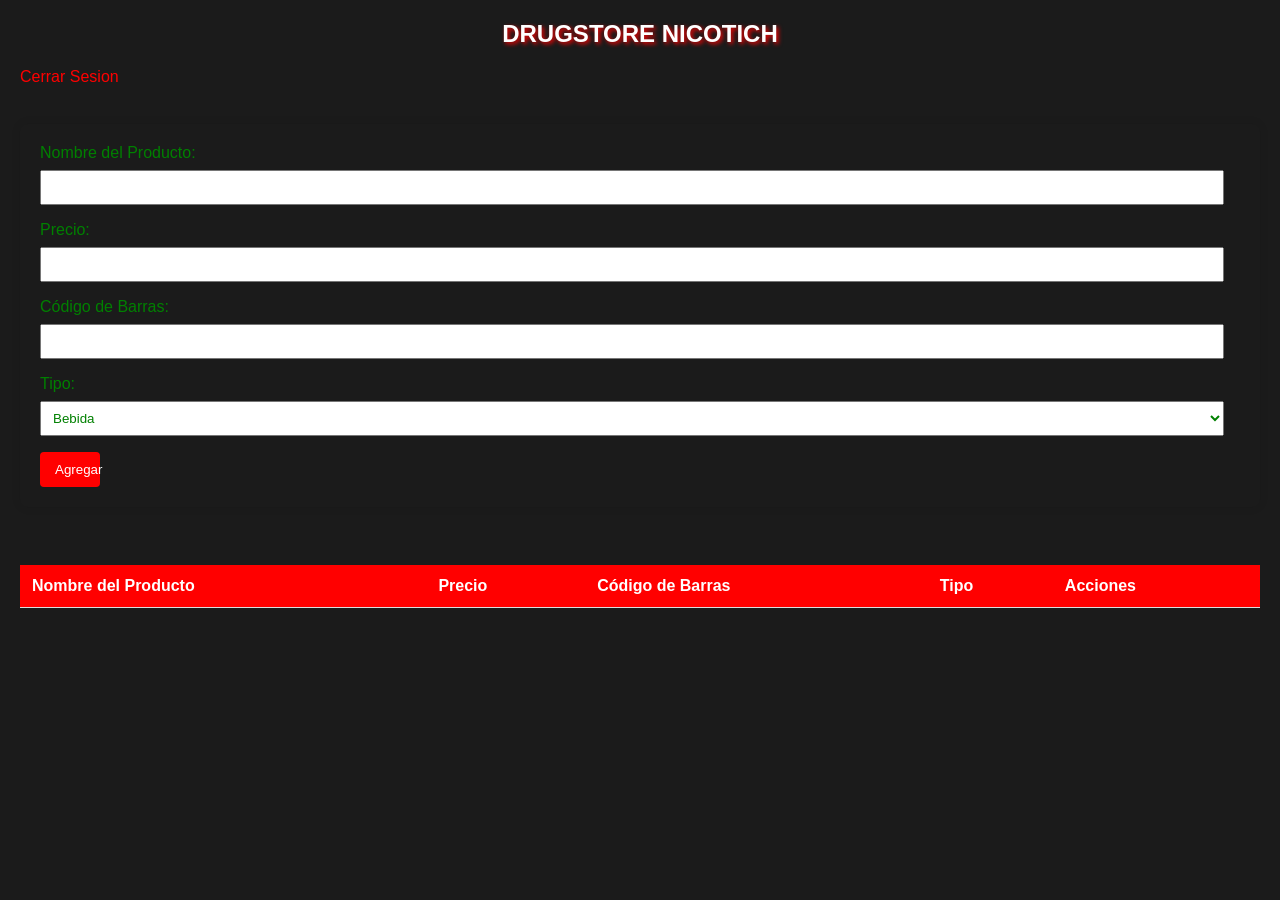
<file: CRUD-main/index.html>
<!DOCTYPE html>
<html lang="es">

<head>
    <meta charset="UTF-8">
    <meta name="viewport" content="width=device-width, initial-scale=1.0">
    <title>Drugstore CRUD</title>
    <link rel="stylesheet" href="style.css">
    
</head>

<body>
    <h2>DRUGSTORE NICOTICH </h2>
    <a href="login.html">Cerrar Sesion</a>  
    <br>
    <form id="drugstoreForm">
        <label for="productName">Nombre del Producto:</label>
        <input type="text" id="productName" required>

        <label for="price">Precio:</label>
        <input type="number" id="price" required>

        <label for="barcode">Código de Barras:</label>
        <input type="text" id="barcode" required>

        <label for="productType">Tipo:</label>
        <select id="productType" required>
            <option value="bebida">Bebida</option>
            <option value="verdura">Verdura</option>
            <option value="alimento">Alimento</option>
            <option value="lacteos">Lácteos</option>
        </select>
        <input type="hidden" id="productId">

        <button type="button" class="agregar" onclick="addOrUpdateProduct()">Agregar</button>
    </form>
    <br>
    <table id="productTable">
        <tr>
            <th>Nombre del Producto</th>
            <th>Precio</th>
            <th>Código de Barras</th>
            <th>Tipo</th>
            <th>Acciones</th>
        </tr>
    </table>
    <br>
    <script src="js/main.js"></script>

</body>

</html>
</file>
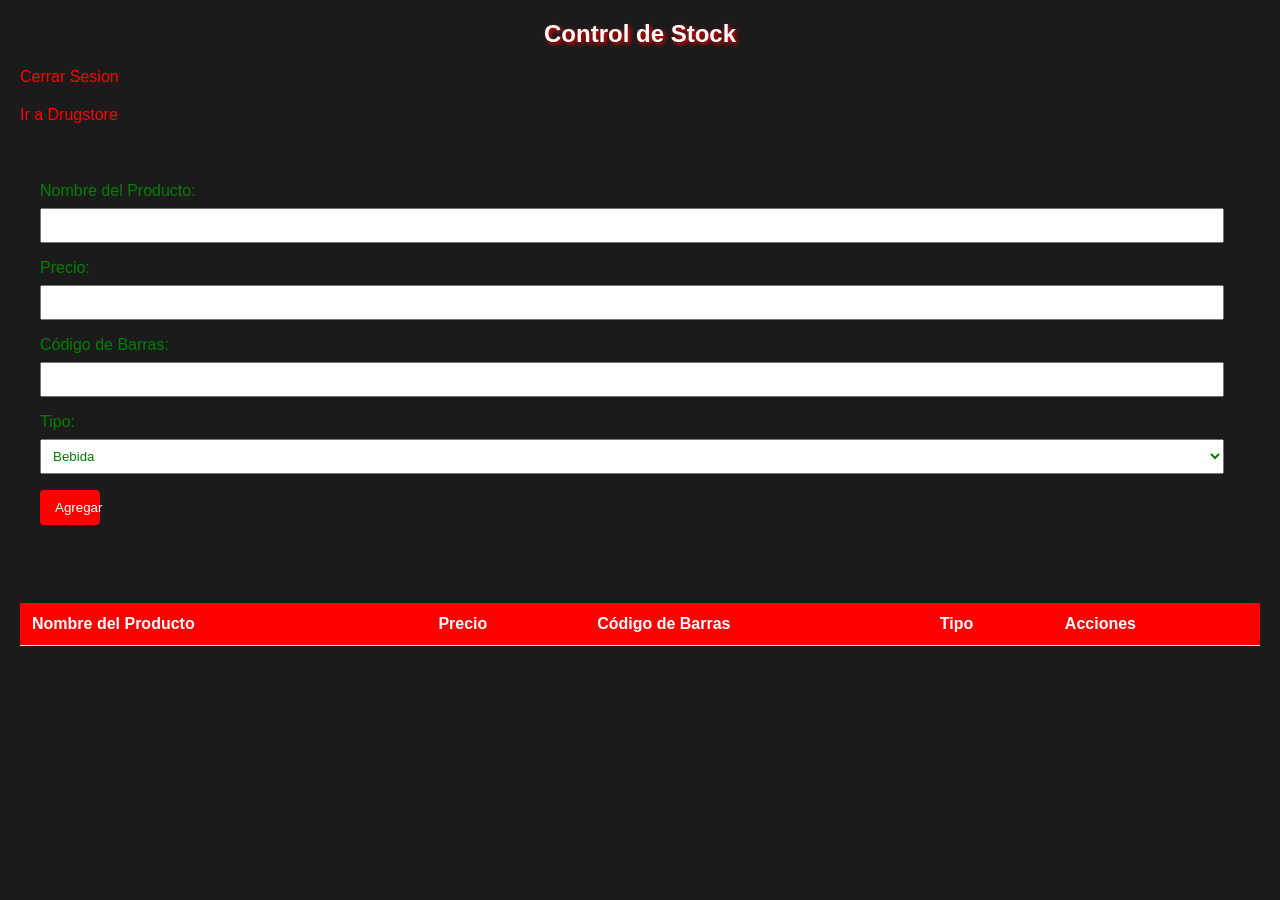
<file: CRUD-main/index2.html>
<!DOCTYPE html>
<html lang="es">

<head>
    <meta charset="UTF-8">
    <meta name="viewport" content="width=device-width, initial-scale=1.0">
    <title>Drugstore CRUD</title>
    <link rel="stylesheet" href="style.css">
</head>

<body>
    <h2>Control de Stock </h2>
    <a href="login.html">Cerrar Sesion</a>
    <a href="index.html">Ir a Drugstore</a>
    <br>
    <form id="drugstoreForm">
        <label for="productName2">Nombre del Producto:</label>
        <input type="text" id="productName2" required>

        <label for="price2">Precio:</label>
        <input type="number" id="price2" required>

        <label for="barcode2">Código de Barras:</label>
        <input type="text" id="barcode2" required>

        <label for="productType2">Tipo:</label>
        <select id="productType2" required>
            <option value="bebida">Bebida</option>
            <option value="verdura">Verdura</option>
            <option value="alimento">Alimento</option>
            <option value="lacteos">Lácteos</option>
        </select>
        <input type="hidden" id="productId2">

        <button type="button" class="agregar" onclick="addOrUpdateProduct2()">Agregar</button>
    </form>
    <br>
    <table id="productTable2">
        <tr>
            <th>Nombre del Producto</th>
            <th>Precio</th>
            <th>Código de Barras</th>
            <th>Tipo</th>
            <th>Acciones</th>
        </tr>
    </table>
    <br>
    <script src="js/main2.js"></script>

</body>

</html>
</file>
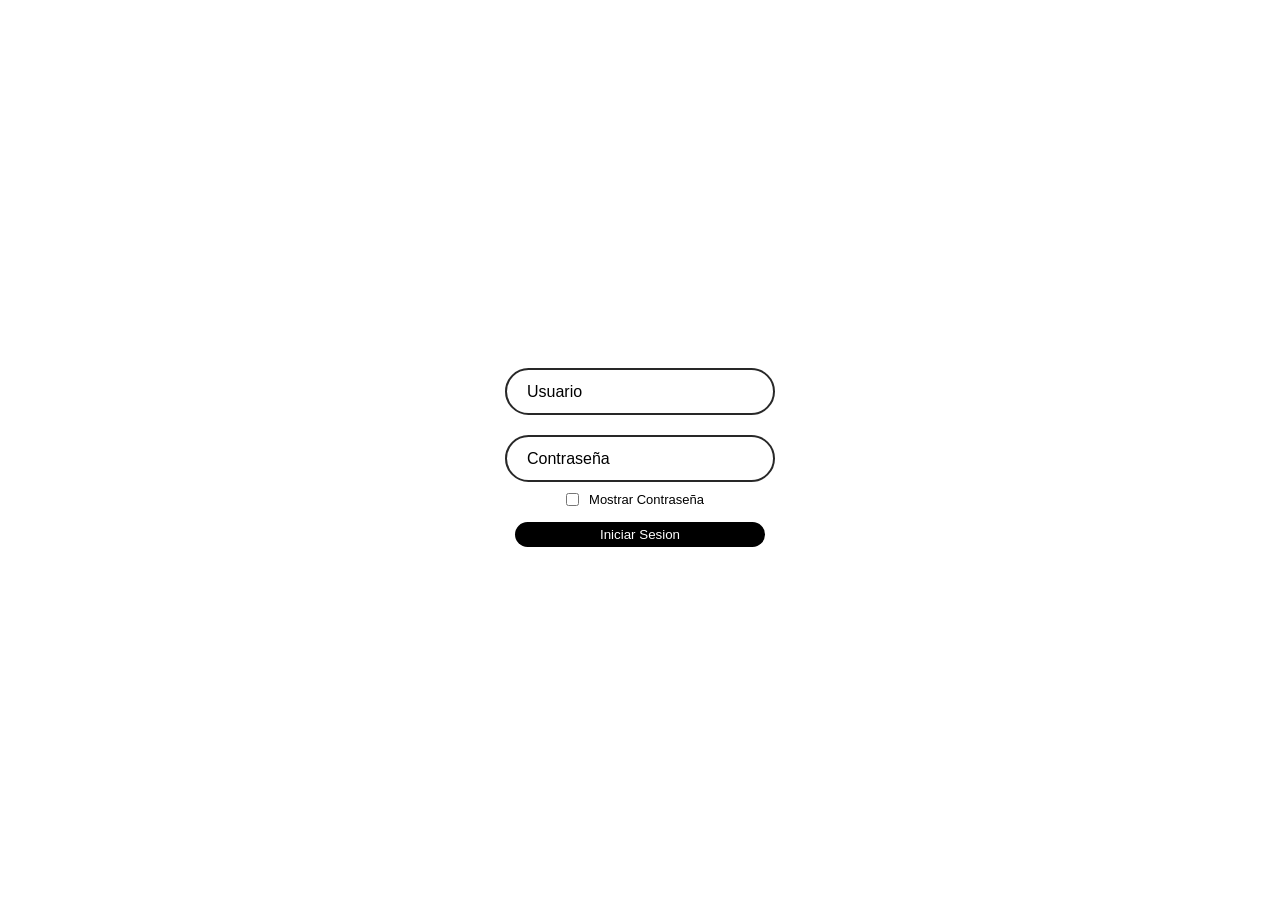
<file: CRUD-main/login.html>
<!DOCTYPE html>
<html lang="en">
<head>
    <meta charset="UTF-8">
    <meta name="viewport" content="width=device-width, initial-scale=1.0">
    <title> nicoDRUGESTORE | Lo</title>
    <link rel="stylesheet" href="loginstyle.css">
    <link rel="icon" href="https://www.america-retail.com/static//2023/09/gondolas-supermercados.jpg" type="image/png">
</head>
<body>
    <div id="login" class="contact">
    <form>

      



        <label for="username"></label>
        <input type="text" id="username" placeholder="Usuario" required>

        <label for="password"></label>
        <input type="password" id="password" placeholder="Contraseña" required>




        <div class="box-visible">
            <input type="checkbox" id="visible">
            <label for="visible">Mostrar Contraseña</label>
        </div>

        <button type="submit" id="submit">Iniciar Sesion</button>

    </form>
    <script src="js/login.js"></script>

</body>
</html>
</file>
<file: CRUD-main/style.css>
body {
    background-color: #1b1b1b;
    font-family: Arial, sans-serif;
    margin: 20px;
    
}

h2 {
   

        text-align: center; /* Centrar el texto */
        font-family: 'Arial', sans-serif; /* Cambiar el tipo de letra */
        color: #ffffff; /* Cambiar el color del texto (puedes usar un código de color o un nombre) */
        text-shadow: 2px 2px 4px rgb(255, 0, 0); /* Agregar una sombra (horizontal, vertical, desenfoque, color) */
    
}
*{
    color: green;
}
a {
    color: red;
    text-decoration: none;
    margin-bottom: 20px;
    display: block;
}

form {
    
    padding: 20px;
    border-radius: 8px;
    box-shadow: 0 0 10px rgba(0, 0, 0, 0.1);
    margin-bottom: 20px;
    display: flex; /* Utilizamos flexbox */
    flex-direction: column; /* Cambiamos la dirección a columna */
}

label {
    margin-bottom: 8px;
}

input,
select { /* Aplicamos los estilos a los input y select */
    width: calc(100% - 16px); /* Se resta 16px para compensar el padding y margin */
    padding: 8px;
    margin-bottom: 16px;
    box-sizing: border-box;
}

button {
    background-color: red;
    color: #fff;
    padding: 10px 15px;
    border: none;
    border-radius: 4px;
    cursor: pointer;
    width: 15%; /* Ajustamos el ancho para ocupar toda la línea */
}

.agregar {
    width: 5%;
    background-color: red; /* Cambiamos el color de fondo para el botón con la clase 'agregar' */
}

table {
    width: 100%;
    border-collapse: collapse;
    margin-top: 20px;
}

th, td {
    padding: 12px;
    text-align: left;
    border-bottom: 1px solid #ddd;
}

th {
    background-color: red;
    color: #fff;
}
</file>
<file: CRUD-main/loginstyle.css>
*{
    padding: 0;
    margin: 0;
    box-sizing: border-box;
    font-family: 'Segoe UI', Tahoma, Geneva, Verdana, sans-serif;
  }

  body {
      background-image: url(https://images-negozona-argentina.s3.amazonaws.com/uploads/picture/image/29705/WhatsApp_Image_2021-08-04_at_14.58.13__1_.jpeg);
      background-size: cover;
      width: 100%;
      height: 100vh;
      display: flex;
      justify-content: center;
      align-items: center;
  }

  form {
      width: 450px;
      height: 470px;
      display: flex;
      justify-content: center;
      align-items: center;
      flex-direction: column;
     
     
      background-color: transparent;
      
  }

  form img {
      width: 160px;
      height: 100px;
      padding: 10px;
  }

  form label {
      font-weight: 500;
      padding: 10px;
      display: flex;
      align-items: center;
      justify-content: space-between; 
      font-size: 13px;
      color: rgb(0, 0, 0);

      }
  form input[type="text"],
  form input[type="password"] {
      width: 60%;
      height: 10%;
      background: transparent;
      border: none;
      outline: none;
      border: 2px solid rgba(0, 0, 0, 0.844);
        border-radius: 40px;
        font-size: 16px;
        color: rgb(0, 0, 0);
        padding: 20px 45px 20px 20px;
  }
  form input[type="text"]::placeholder,
  form input[type="password"]::placeholder {
      color: rgb(0, 0, 0);
  }
  .box-visible {
      width: 100%;
      height: auto;
      display: flex;
      justify-content: center;
      align-items: center;
  }

form button {
      outline: 0;
      border: 0;
      background-color: rgb(0, 0, 0);
      border-radius: 20px;
      cursor: pointer;
      width: 250px;
      padding: 5px;
      transition: all 0.3s ease-in-out;
      text-align: center;
      color: rgb(255, 255, 255);
      font-weight: 500;
      margin: 5px;
}

form button:hover {
      opacity: 0.75;
  }
</file>
